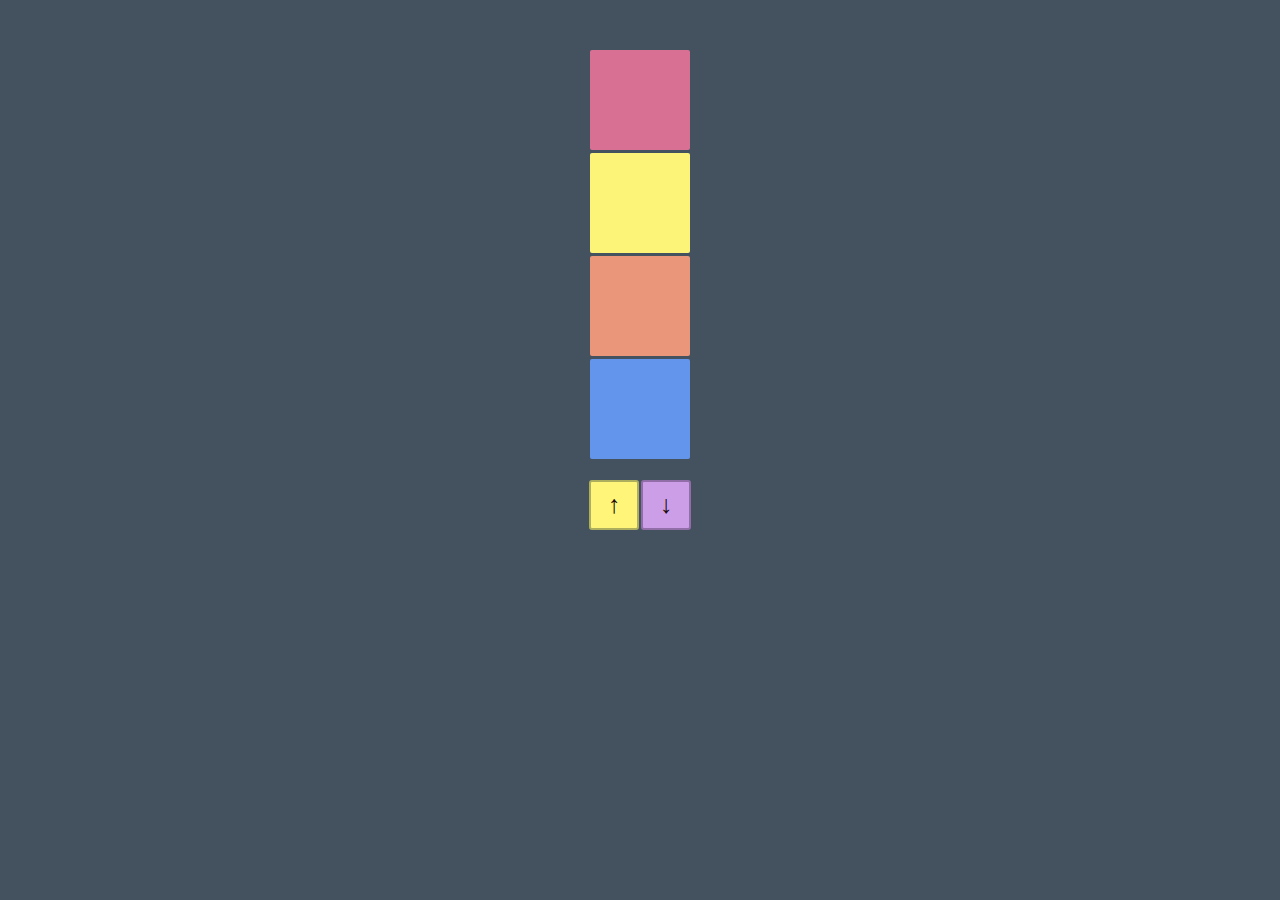
<file: ChangingColorPlace(EX07)/index.html>
<!DOCTYPE html>
<html lang="en">
<head>
    <meta charset="UTF-8">
    <meta http-equiv="X-UA-Compatible" content="IE=edge">
    <meta name="viewport" content="width=device-width, initial-scale=1.0">
    <link rel="stylesheet" href="./style.css">
    <title>Ex07</title>
</head>
<body>
    <div id="container">
        <div id="div_color">
        <!-- les div couleur vont ici  -->
        </div>
        <br>
        <div id="two_button">
            <div class="updown" id="up">&#x2191;</div>
            <div class="updown" id="down">&#x2193;</div>
        </div>
    </div>
   <script src="./script.js"></script>
</body>
</html>
</file>
<file: ChangingColorPlace(EX07)/style.css>
body {
    background-color: rgb(68, 82, 96);
}

#div_color {
    margin-top: 50px;
}

#container {
    text-align: center;
}

.color_block {
    width: 100px;
    height: 100px;
    border-radius: 2px;
    margin: 3px auto;
}

#pale_violet_red {
    background-color: #d87093;
}

#light_yellow {
    background-color: rgb(252, 244, 121);
}

#dark_salmon {
    background-color: darksalmon;
}

#corn_flower_blue {
    background-color: cornflowerblue;
}

#two_button {
display: flex;
justify-content: center;
}

.updown {
    display: flex;
    width: 46px;
    height: 46px;
    align-items: center;
    justify-content: center; 
    color: rgb(28, 11, 11);
    font-size: 25px;
    border-radius: 3px;
}

#up {
    background-color: rgb(255, 246, 121);
    border: 2px solid rgb(173, 175, 95);
    user-select: none;
    margin-right: 2px;
    margin-bottom: 2px;
    justify-self:center;
}

#up:active {
    background-color: rgba(36, 197, 103, 0.3);
}

#down {
    background-color: rgb(204, 158, 232);
    user-select: none;
    border: 2px solid rgb(146, 110, 168);
}

#down:active {
    background-color: #e7490f46;
    user-select: none;
}
</file>
